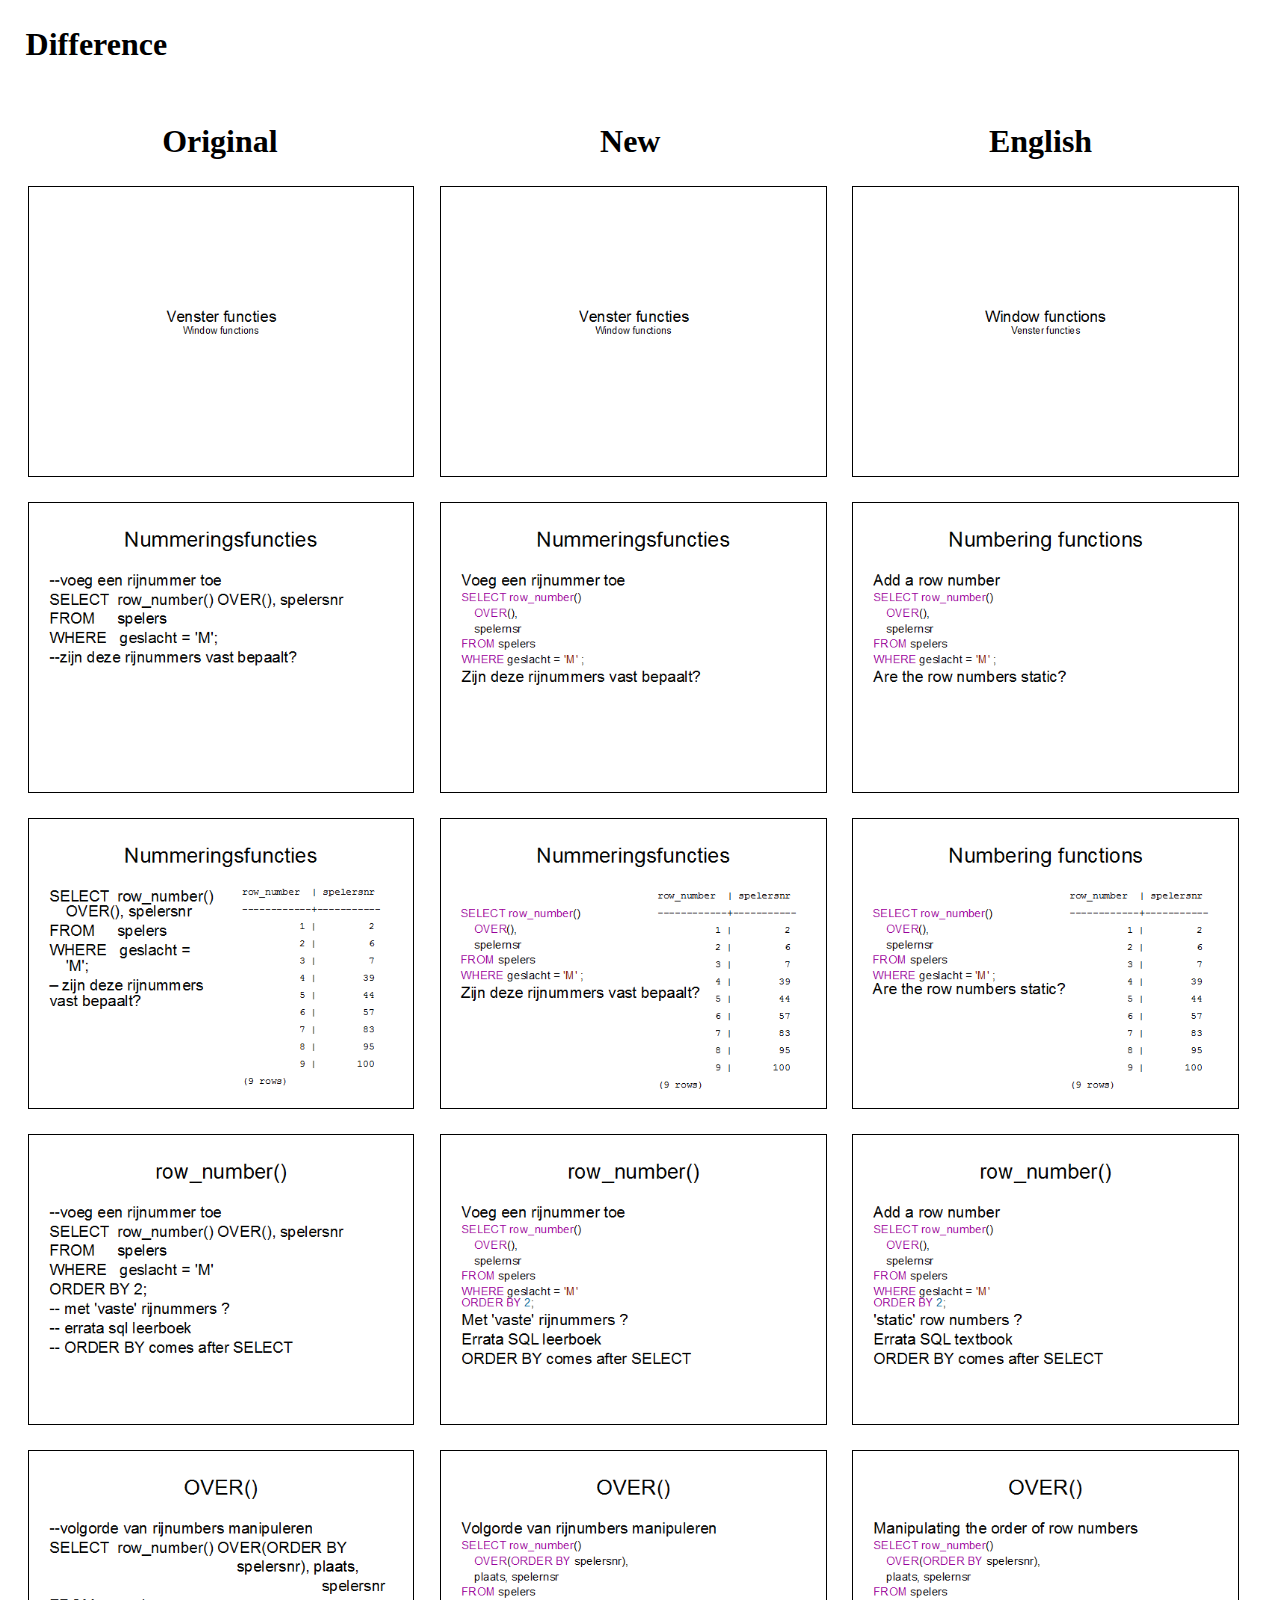
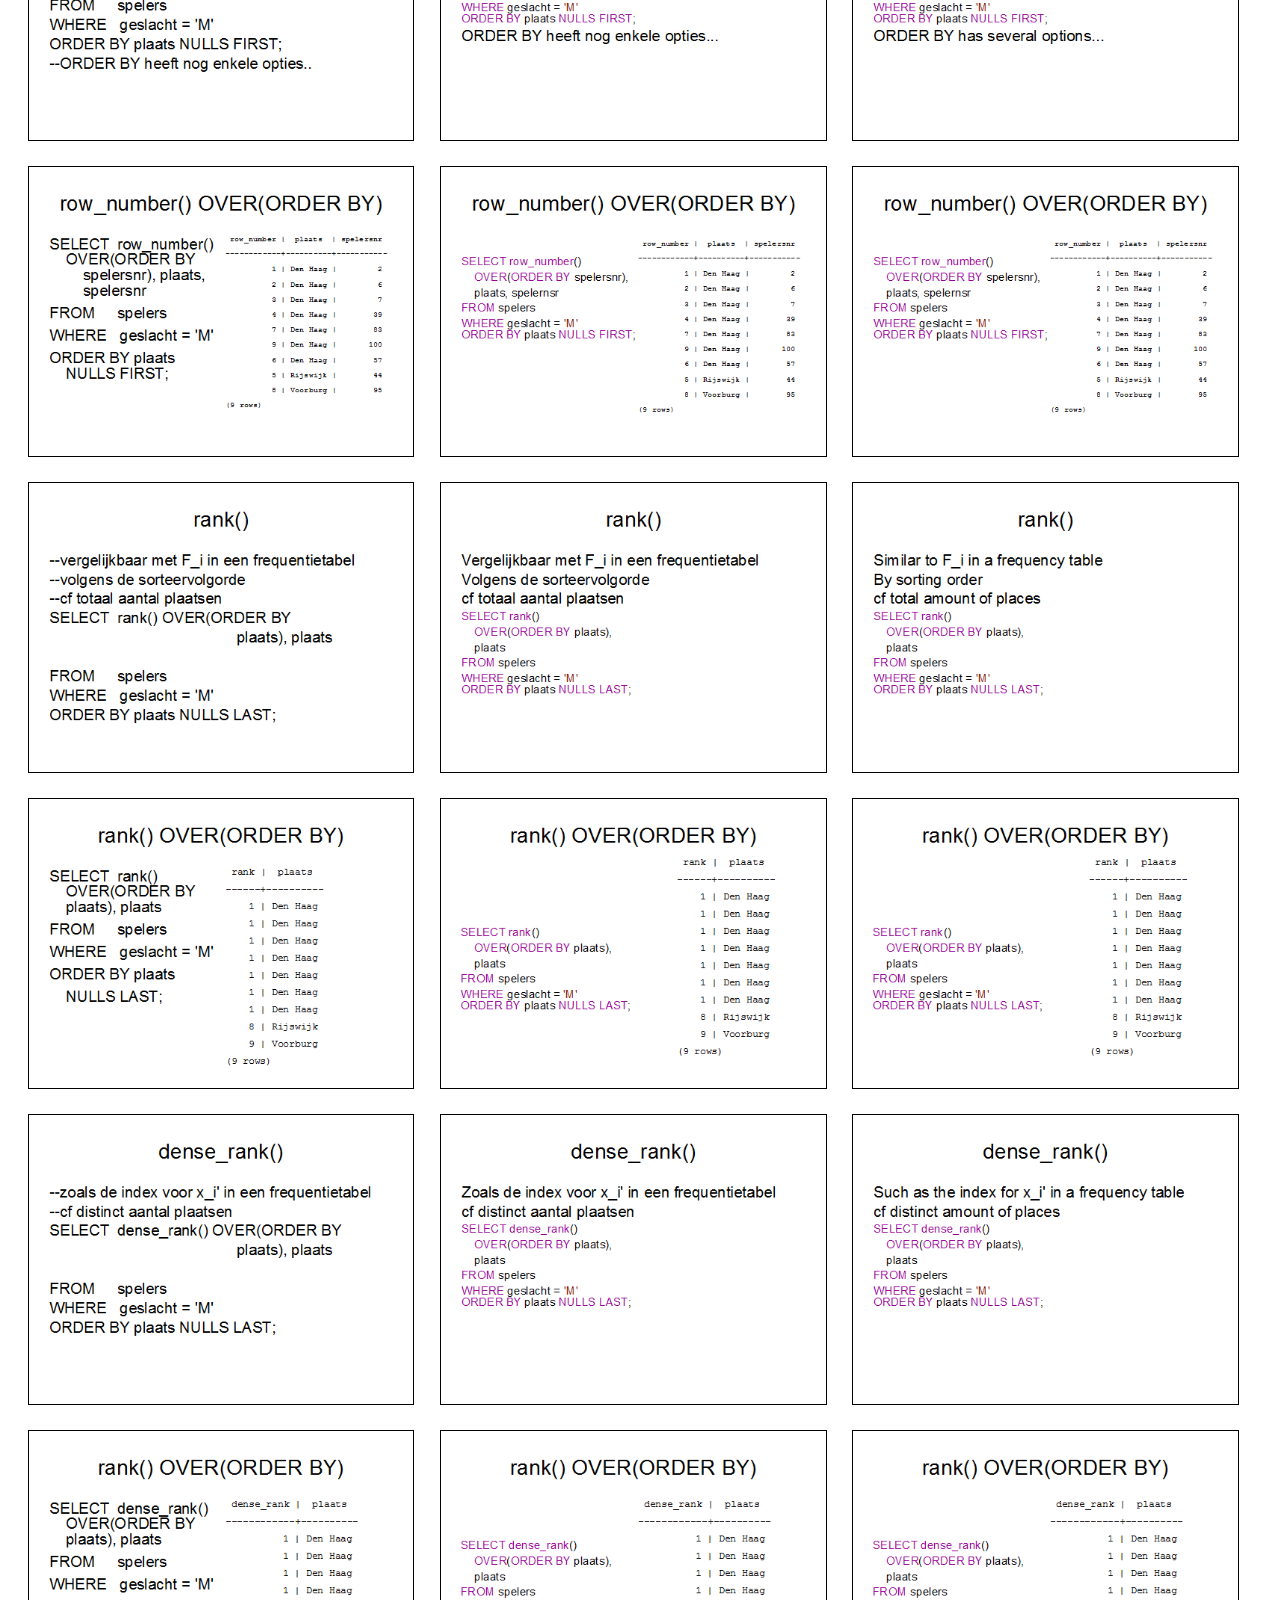
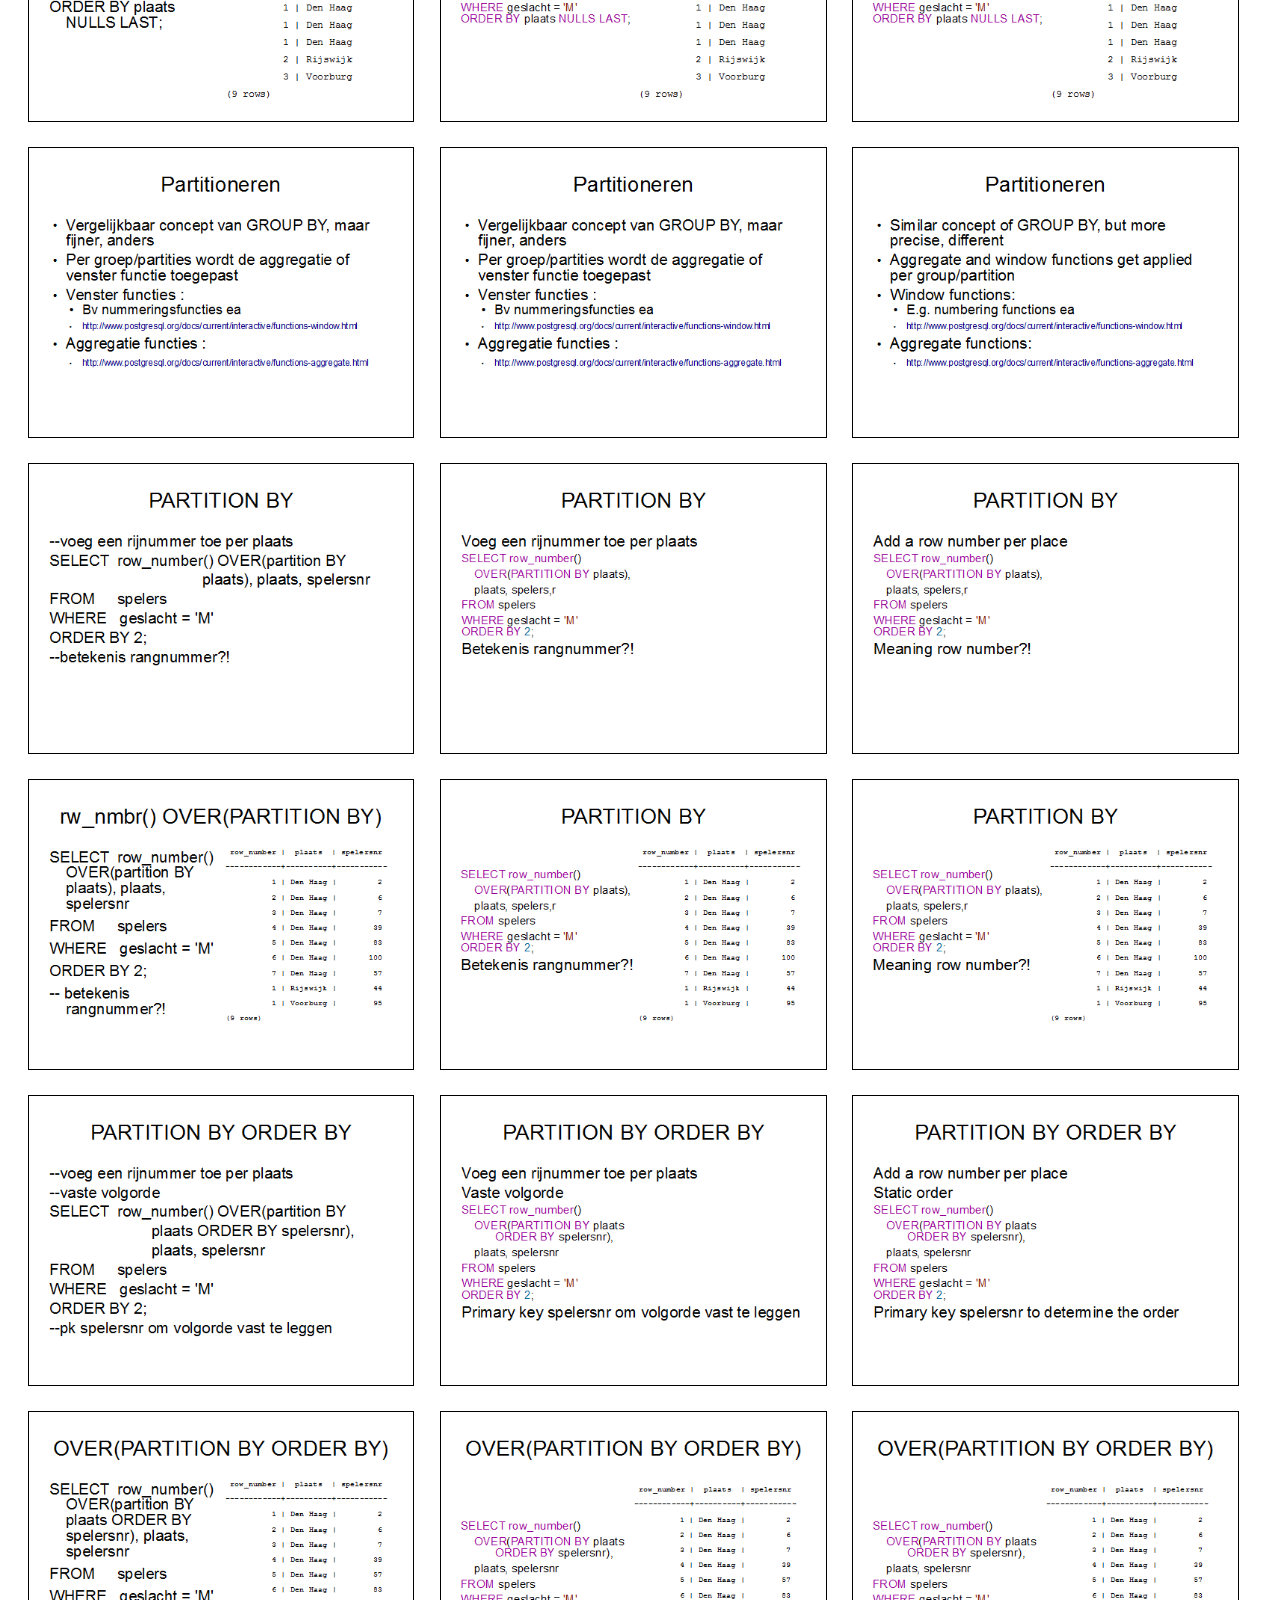
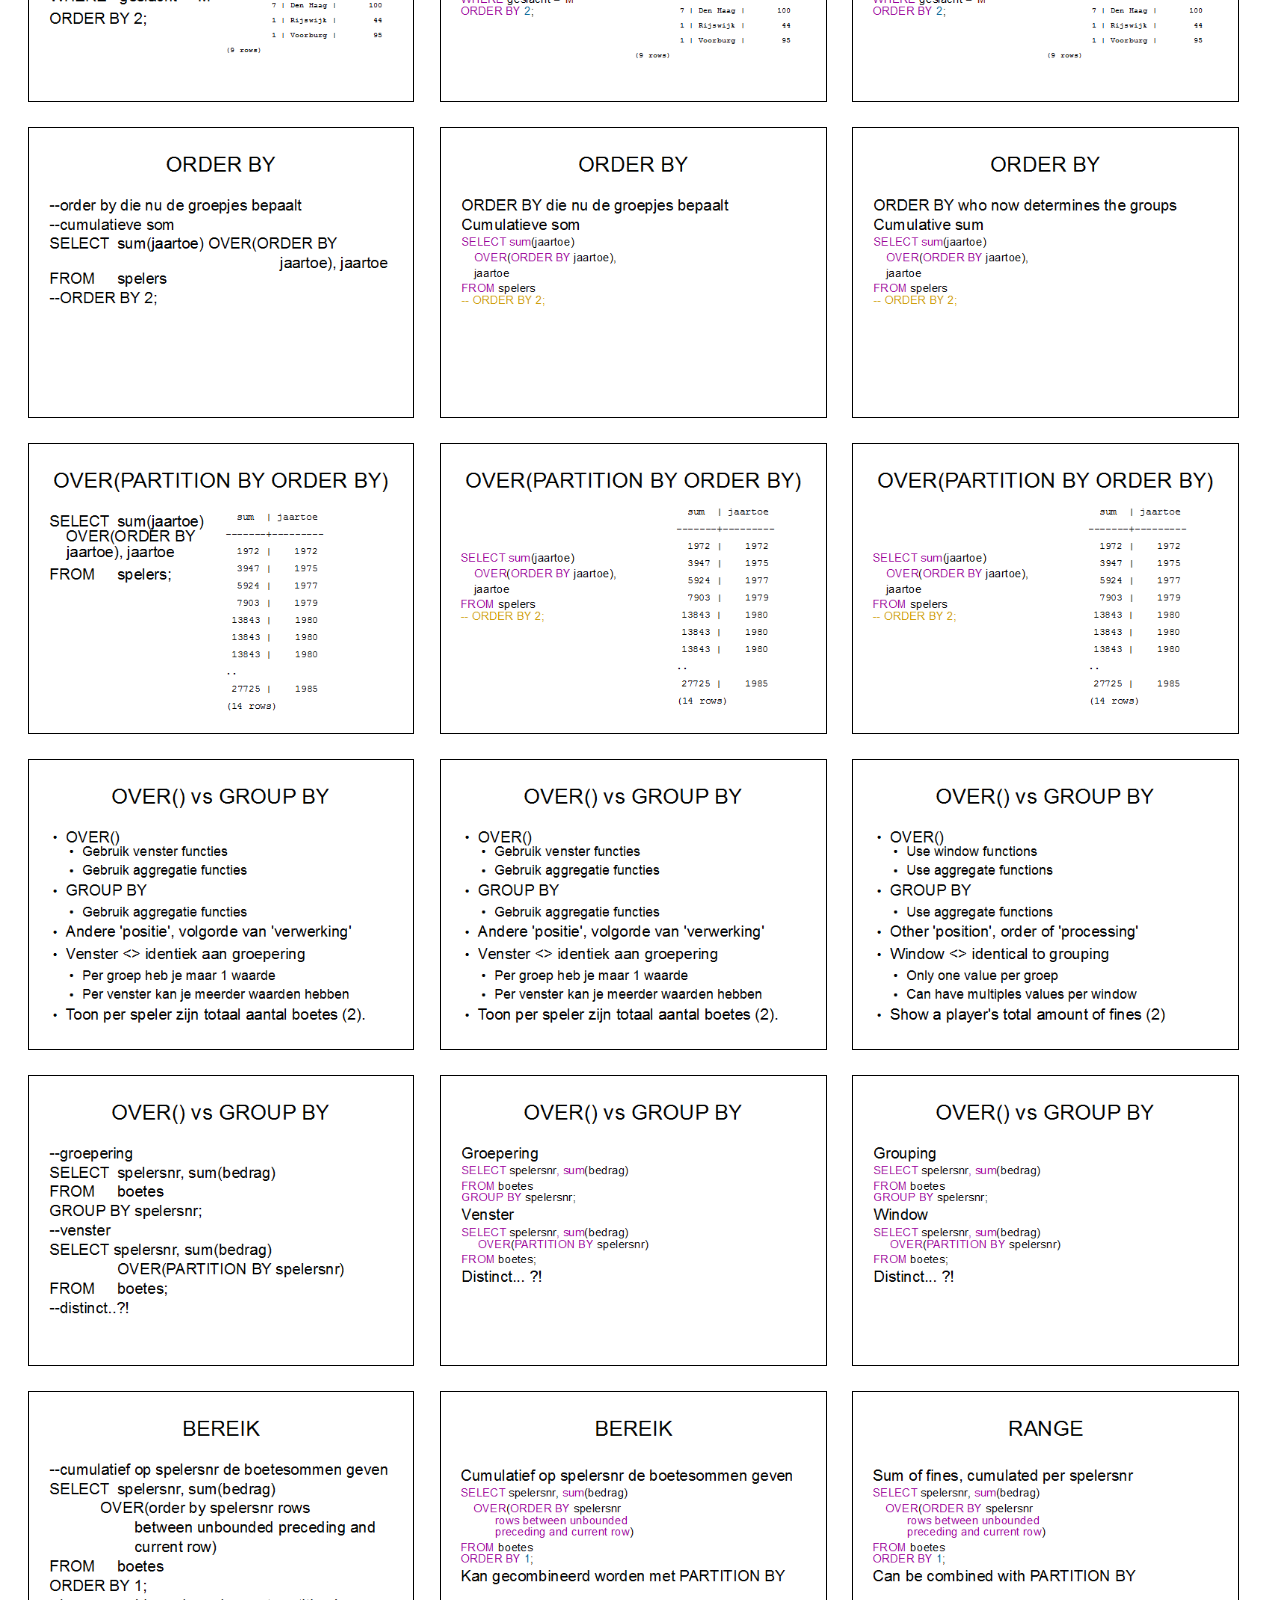
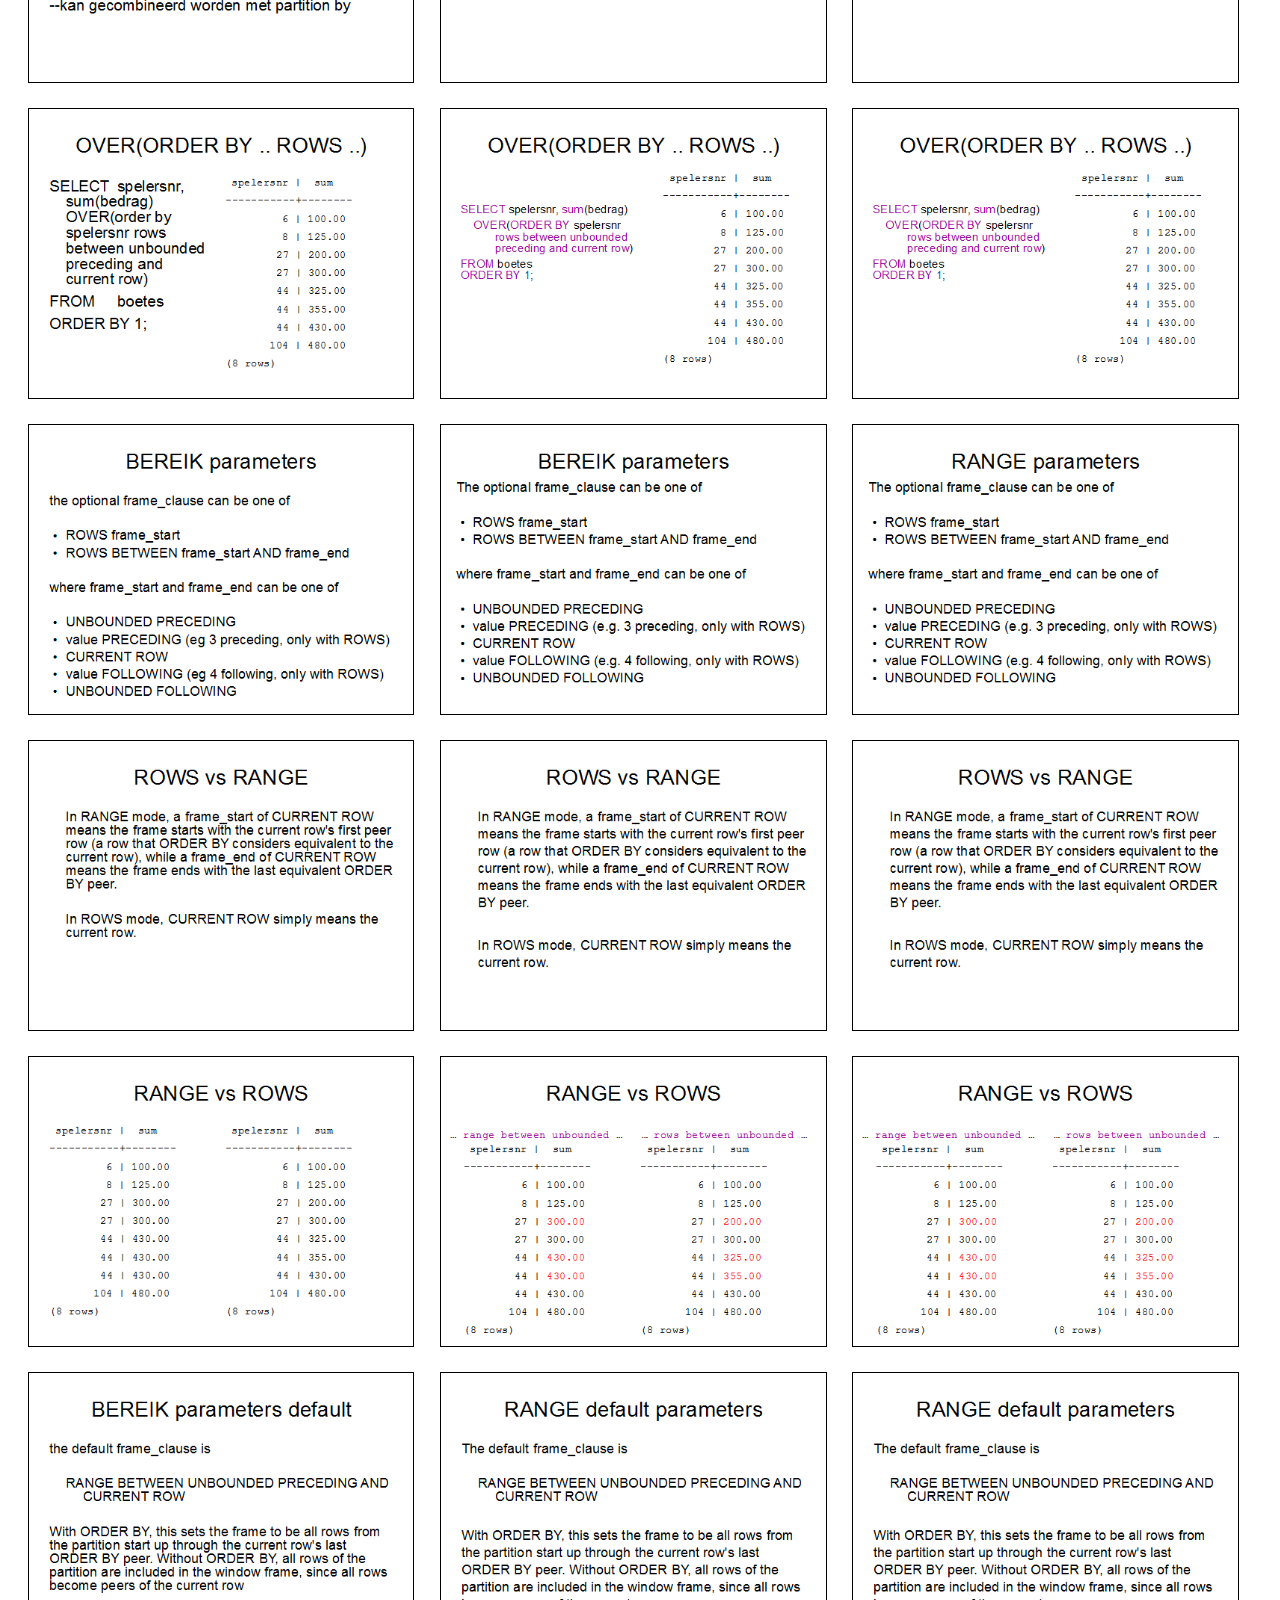
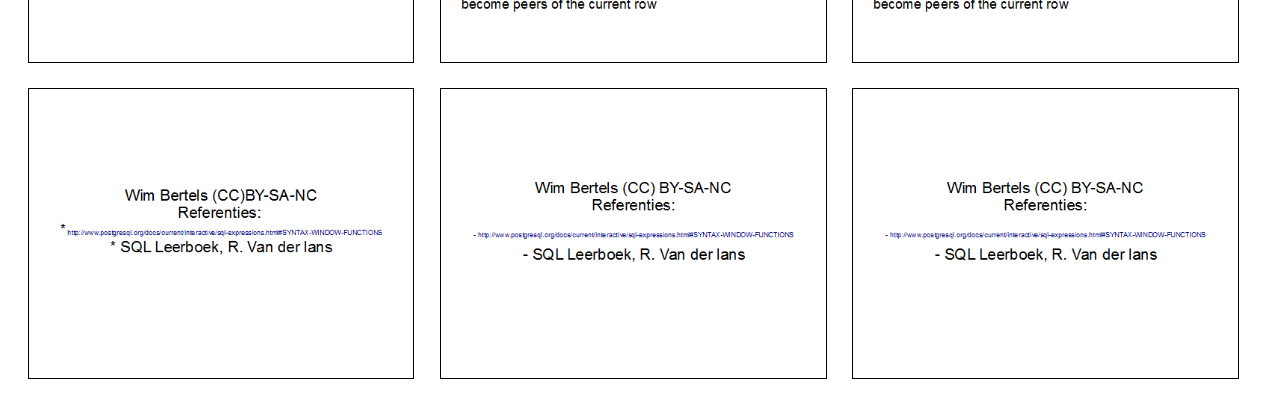
<file: DB2/index.html>
<html>
<head>
<title>Difference</title>
<style>
html, body, table, tr {
	margin: 0;
	padding: 0;
	width: 100%;
}
h1 {
	padding: 2%;
}
tr {
	display: block;
	margin-bottom: 15px;
}
td {
	border: 1px solid black;
}
td, th {
	display: inline-block;
	height: auto;
	width: 30%;
	margin: 10px 0 0 2%;
	font-size: 200%;
}
img {
	width: 100%;
}
</style>
</head>
<body>
<h1>Difference</h1>
<table>
<tr><th>Original</th><th>New</th><th>English</th></tr>
<tr><td><img src="old/img0.png"></img></td><td><img src="new/img0.png"></td><td><img src="eng/img0.png"></td></tr>
<tr><td><img src="old/img1.png"></img></td><td><img src="new/img1.png"></td><td><img src="eng/img1.png"></td></tr>
<tr><td><img src="old/img2.png"></img></td><td><img src="new/img2.png"></td><td><img src="eng/img2.png"></td></tr>
<tr><td><img src="old/img3.png"></img></td><td><img src="new/img3.png"></td><td><img src="eng/img3.png"></td></tr>
<tr><td><img src="old/img4.png"></img></td><td><img src="new/img4.png"></td><td><img src="eng/img4.png"></td></tr>
<tr><td><img src="old/img5.png"></img></td><td><img src="new/img5.png"></td><td><img src="eng/img5.png"></td></tr>
<tr><td><img src="old/img6.png"></img></td><td><img src="new/img6.png"></td><td><img src="eng/img6.png"></td></tr>
<tr><td><img src="old/img7.png"></img></td><td><img src="new/img7.png"></td><td><img src="eng/img7.png"></td></tr>
<tr><td><img src="old/img8.png"></img></td><td><img src="new/img8.png"></td><td><img src="eng/img8.png"></td></tr>
<tr><td><img src="old/img9.png"></img></td><td><img src="new/img9.png"></td><td><img src="eng/img9.png"></td></tr>
<tr><td><img src="old/img10.png"></img></td><td><img src="new/img10.png"></td><td><img src="eng/img10.png"></td></tr>
<tr><td><img src="old/img11.png"></img></td><td><img src="new/img11.png"></td><td><img src="eng/img11.png"></td></tr>
<tr><td><img src="old/img12.png"></img></td><td><img src="new/img12.png"></td><td><img src="eng/img12.png"></td></tr>
<tr><td><img src="old/img13.png"></img></td><td><img src="new/img13.png"></td><td><img src="eng/img13.png"></td></tr>
<tr><td><img src="old/img14.png"></img></td><td><img src="new/img14.png"></td><td><img src="eng/img14.png"></td></tr>
<tr><td><img src="old/img15.png"></img></td><td><img src="new/img15.png"></td><td><img src="eng/img15.png"></td></tr>
<tr><td><img src="old/img16.png"></img></td><td><img src="new/img16.png"></td><td><img src="eng/img16.png"></td></tr>
<tr><td><img src="old/img17.png"></img></td><td><img src="new/img17.png"></td><td><img src="eng/img17.png"></td></tr>
<tr><td><img src="old/img18.png"></img></td><td><img src="new/img18.png"></td><td><img src="eng/img18.png"></td></tr>
<tr><td><img src="old/img19.png"></img></td><td><img src="new/img19.png"></td><td><img src="eng/img19.png"></td></tr>
<tr><td><img src="old/img20.png"></img></td><td><img src="new/img20.png"></td><td><img src="eng/img20.png"></td></tr>
<tr><td><img src="old/img21.png"></img></td><td><img src="new/img21.png"></td><td><img src="eng/img21.png"></td></tr>
<tr><td><img src="old/img22.png"></img></td><td><img src="new/img22.png"></td><td><img src="eng/img22.png"></td></tr>
<tr><td><img src="old/img23.png"></img></td><td><img src="new/img23.png"></td><td><img src="eng/img23.png"></td></tr>
<tr><td><img src="old/img24.png"></img></td><td><img src="new/img24.png"></td><td><img src="eng/img24.png"></td></tr>
<tr><td><img src="old/img25.png"></img></td><td><img src="new/img25.png"></td><td><img src="eng/img25.png"></td></tr>
</table>
</body>
</html>
</file>
